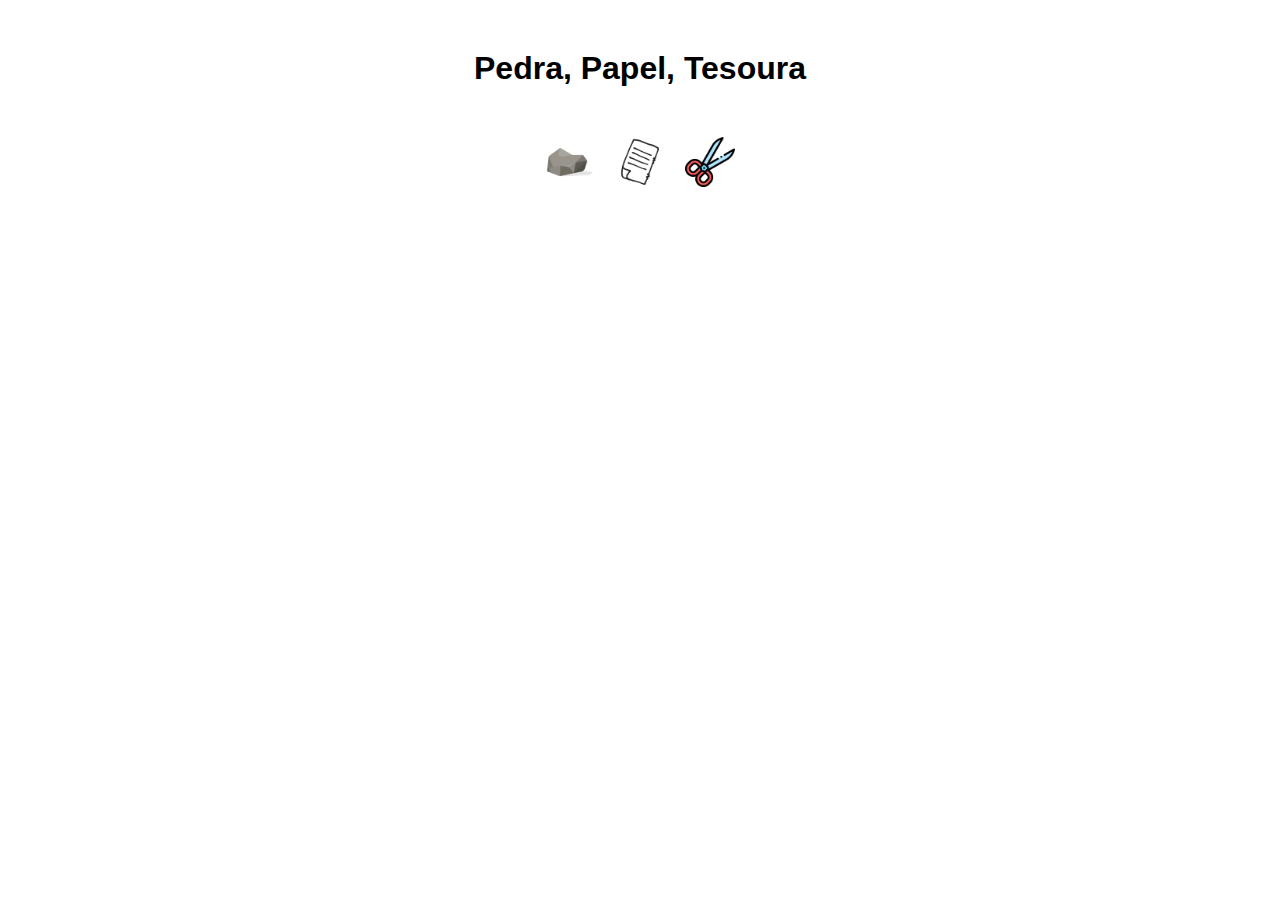
<file: aula31/index.html>
<!DOCTYPE html>
<html>
<head>
    <title>Pedra, Papel, Tesoura</title>
    <link rel="stylesheet" type="text/css" href="style.css">
</head>
<body>
    <h1>Pedra, Papel, Tesoura</h1>
    <div id="game-container">
        <div id="result"></div>
        <div id="choices">
            <img id="pedra" src="images/pedra.png" alt="Pedra" onclick="play('pedra')">
            <img id="papel" src="images/papel.png" alt="Papel" onclick="play('papel')">
            <img id="tesoura" src="images/tesoura.png" alt="Tesoura" onclick="play('tesoura')">
        </div>
        <div id="computer-choice"></div>
    </div>

    <script src="script.js"></script>
</body>
</html>
</file>
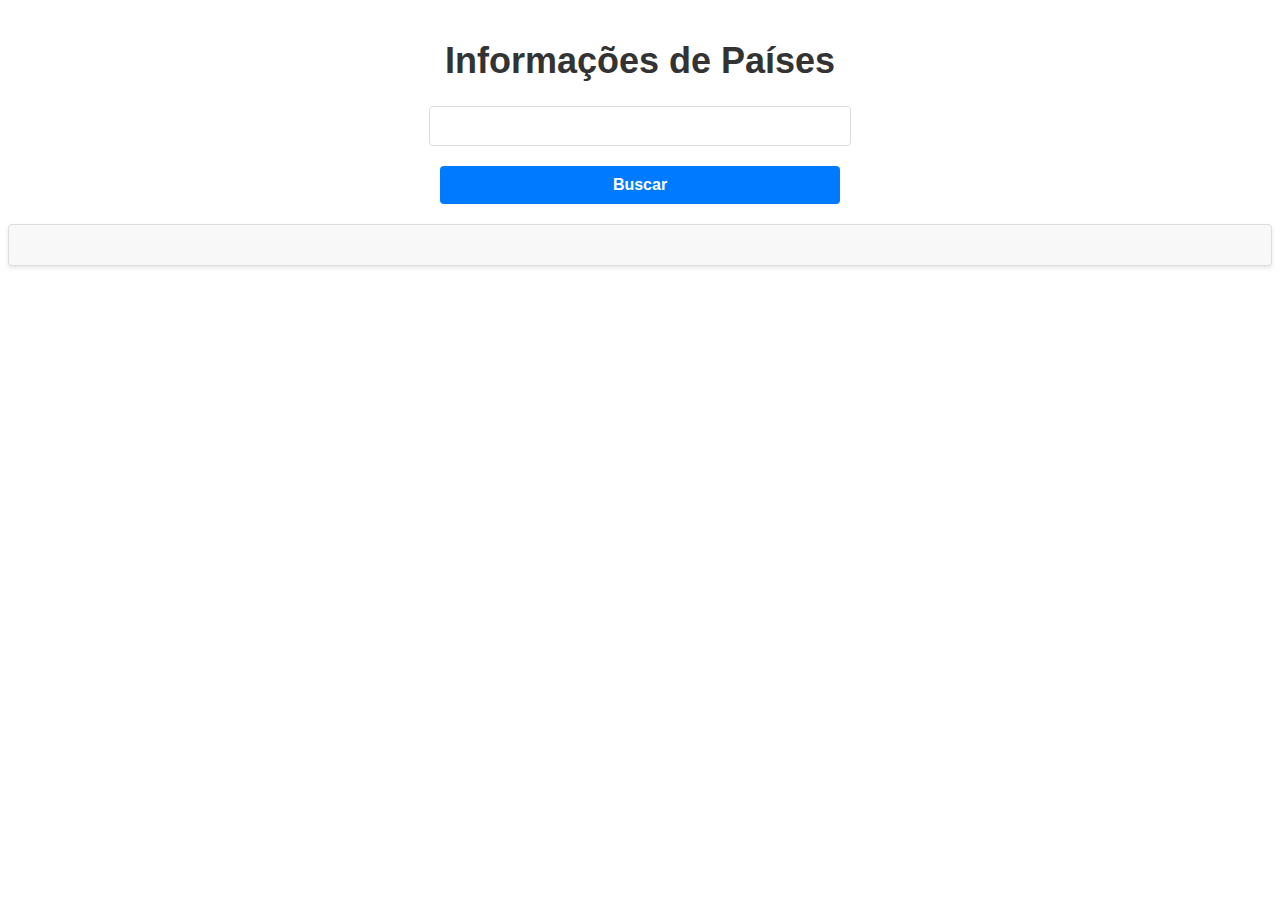
<file: aula32/index.html>
<!DOCTYPE html>
<html>
<head>
  <title>Informações de Países</title>
  <link rel="stylesheet" href="style.css">
</head>
<body>
  <h1>Informações de Países</h1>
  <input type="text" id="countryInput">
  <button id="searchButton">Buscar</button>
  <div id="countryInfoContainer"></div>
  <script src="script.js"></script>
</body>
</html>
</file>
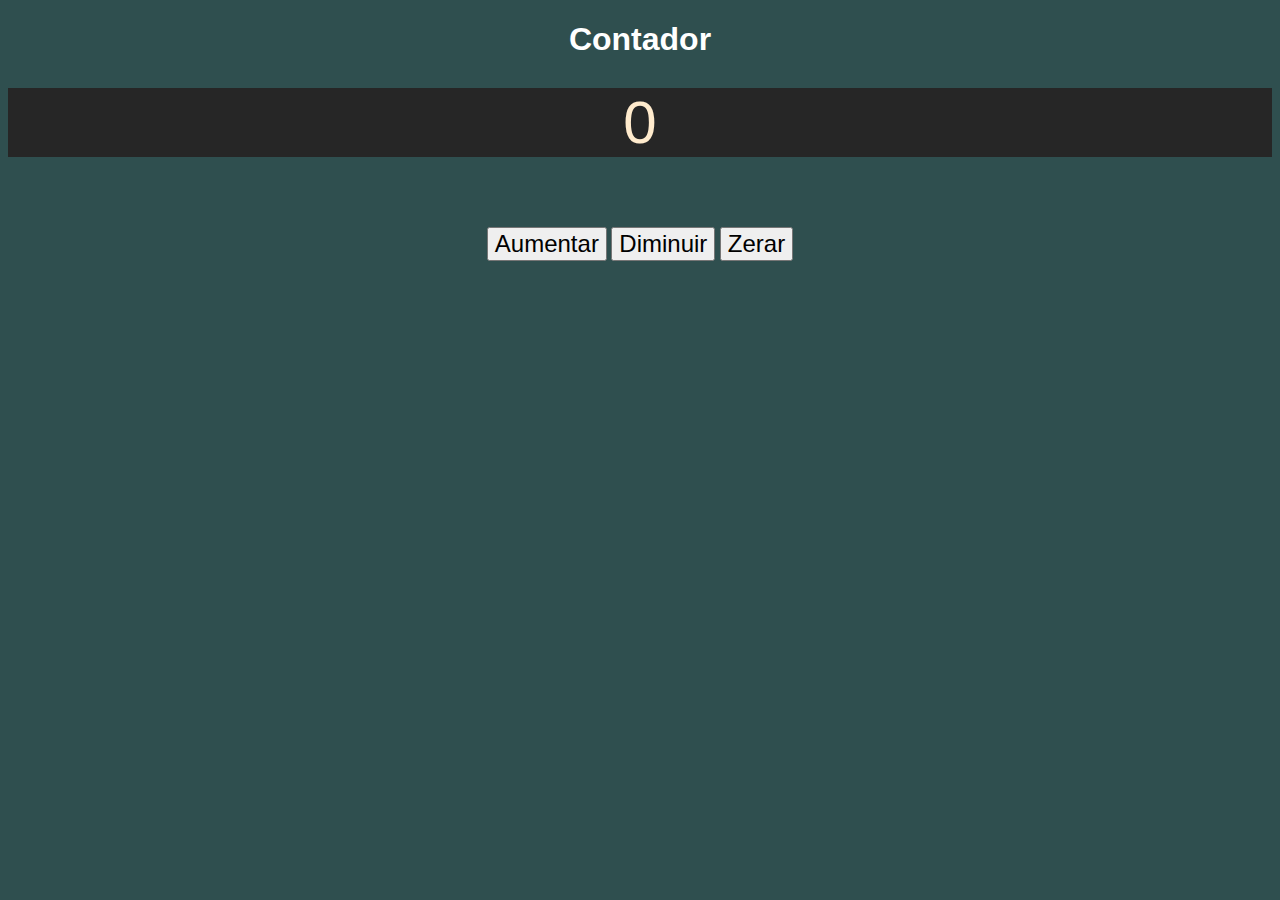
<file: ex31/index.html>
<!DOCTYPE html>
<html>
<head>
  <title>Contador</title>
  <link rel="stylesheet" href="style.css">
</head>
<body>
  <h1>Contador</h1>
  <p id="counter">0</p>
  <button id="increaseBtn">Aumentar</button>
  <button id="decreaseBtn">Diminuir</button>
  <button id="resetBtn">Zerar</button>
  <script src="script.js"></script>
</body>
</html>
</file>
<file: aula31/style.css>
body {
    font-family: Arial, sans-serif;
    text-align: center;
}

h1 {
    margin-top: 50px;
}

#game-container {
    margin-top: 50px;
}

#result {
    font-size: 24px;
    margin-bottom: 20px;
}

#choices {
    display: flex;
    justify-content: center;
}

img {
    margin: 0 10px;
    cursor: pointer;
    width: 50px;
}

#computer-choice {
    margin-top: 20px;
}
</file>
<file: aula32/style.css>
* {
    font-family: Arial, Helvetica, sans-serif;
}

/* Estilo do container das informações do país */
#countryInfoContainer {
    margin-top: 20px;
    padding: 20px;
    background-color: #f8f8f8;
    border: 1px solid #ddd;
    border-radius: 4px;
    box-shadow: 0px 2px 4px rgba(0, 0, 0, 0.1);
}
  
  /* Estilo para a lista de informações do país */
  #countryInfoContainer ul {
    list-style-type: none;
    padding: 0;
}
  
  /* Estilo para os itens da lista de informações do país */
  #countryInfoContainer li {
    margin-bottom: 10px;
}
  
  /* Estilo para o título das informações do país */
  #countryInfoContainer h2 {
    margin-top: 0;
    font-size: 20px;
    font-weight: bold;
    color: #333;
}
  
  /* Estilo para a mensagem de erro */
  .error-message {
    color: #ff0000;
    margin-top: 10px;
}

  /* Estilo do título principal */
h1 {
    font-size: 36px;
    font-weight: bold;
    color: #333;
    text-align: center;
    margin-top: 40px;
}
  
  /* Estilo do input de pesquisa */
  #countryInput {
    display: block;
    width: 100%;
    max-width: 400px;
    margin: 20px auto;
    padding: 10px;
    border: 1px solid #ddd;
    border-radius: 4px;
    font-size: 16px;
    color: #333;
}
  
  /* Estilo do botão de busca */
  #searchButton {
    display: block;
    width: 100%;
    max-width: 400px;
    margin: 0 auto;
    padding: 10px;
    background-color: #007bff;
    color: #fff;
    text-align: center;
    border: none;
    border-radius: 4px;
    font-size: 16px;
    font-weight: bold;
    cursor: pointer;
}
  
  /* Estilo do botão de busca ao passar o mouse */
  #searchButton:hover {
    background-color: #0b7df7;
}
</file>
<file: ex31/style.css>
h1 {
  color: white;
}


body { 
    text-align: center;
    font-family: Arial, sans-serif;
    background-color: darkslategrey;
  }
  
 
  
  #counter {
    background-color: #262626 ;
    color: blanchedalmond;
    font-size: 60px;
    margin-top: 30px;
  }
  
  button {
    font-size: 24px;
    margin-top: 10px;
    cursor: pointer;
  }
</file>
